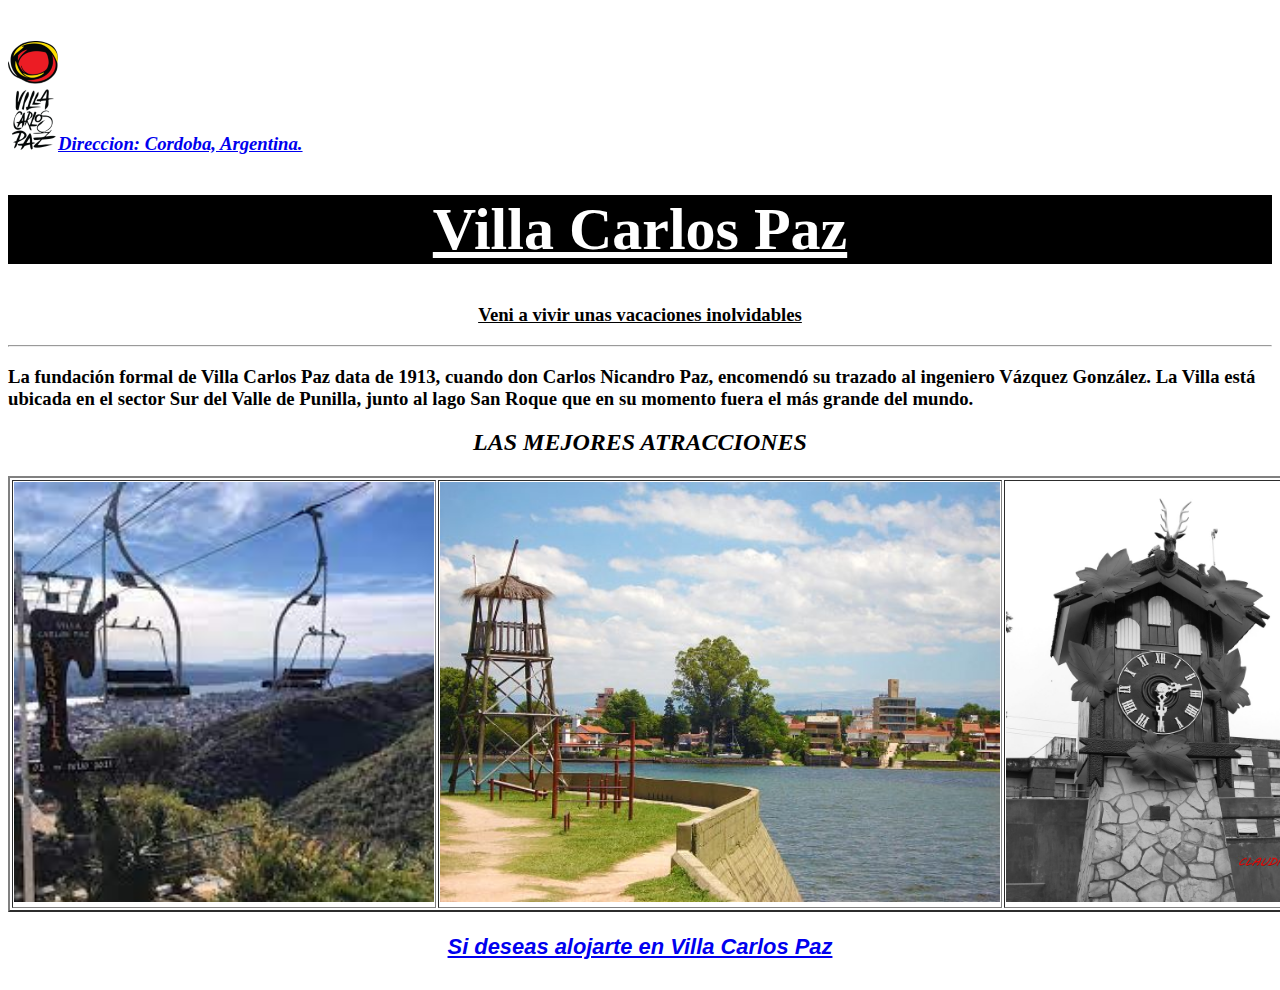
<file: turismo5to/index.html>
<!DOCTYPE html>
<html>
<head>
<meta charset="utf-8">
<meta http-equiv="X-UA-compatible"content="IE=edge">
<title> turismo.com.ar</title>
<style type="text/css">
h1{
color:white;
background:black;

text-align:center;
font-size:60px;
}
.mirecuadro{
background-color:white;
text-align:center;
}
.centrar{
text-align:center;
}
</style>
</head>
<body bgcolor>
<h3><i> <FONT FACE="bodoni MT"><br><img src="imagenes/logovc.png" ><a href=https://www.google.com/maps/place/Villa+Carlos+Paz,+C%C3%B3rdoba/@-31.4122129,-64.4997367,13z/data=!3m1!4b1!4m6!3m5!1s0x942d6640d6777c71:0x75c24ab6cb121bed!8m2!3d-31.4207828!4d-64.4992141!16zL20vMGNoc3Bt?entry=ttu>Direccion: Cordoba, Argentina.  </FONT> </i></h3></a>
<h1> <center> <U><FONT FACE=" bahnschrift">Villa Carlos Paz </FONT></U></center> </h1>

<h3> <center> <U><FONT FACE=" bahnschrift">Veni a vivir unas vacaciones inolvidables </FONT></U> </center> </h3>
<hr>
<h3>La fundación formal de Villa Carlos Paz data de 1913, cuando don Carlos Nicandro Paz, encomendó su trazado al ingeniero Vázquez González. La Villa está ubicada en el sector Sur del Valle de Punilla, junto al lago San Roque que en su momento fuera el más grande del mundo.</h3>
<center><h2><i>LAS MEJORES ATRACCIONES</i></h2> </center>
		<center><table border="2px">
			<tr>
				
				<td><a href=https://aerosilla.com><img src="imagenes/descarga.jpg" height="420" ></a></td>
				<td><a href=https://www.villacarlospaz.com/paseo-circuito-del-lago-san-roque.html><img src="imagenes/lsr.jpg" height="420" ></a></td>
				<td><a href=https://www.welcomeargentina.com/villacarlospaz/reloj-cucu.html><img src="imagenes/cucu portada.jpeg" height="420" ></a></td>
				</tr>
		 </center>
         <table>
			<tr>
						<h3><i><FONT FACE="arial"><h3><a href="../turismo5to/cataratas.html"> Si deseas alojarte en Villa Carlos Paz</a></H3></i></h3>
						</tr>
	</body>
</html>
</file>
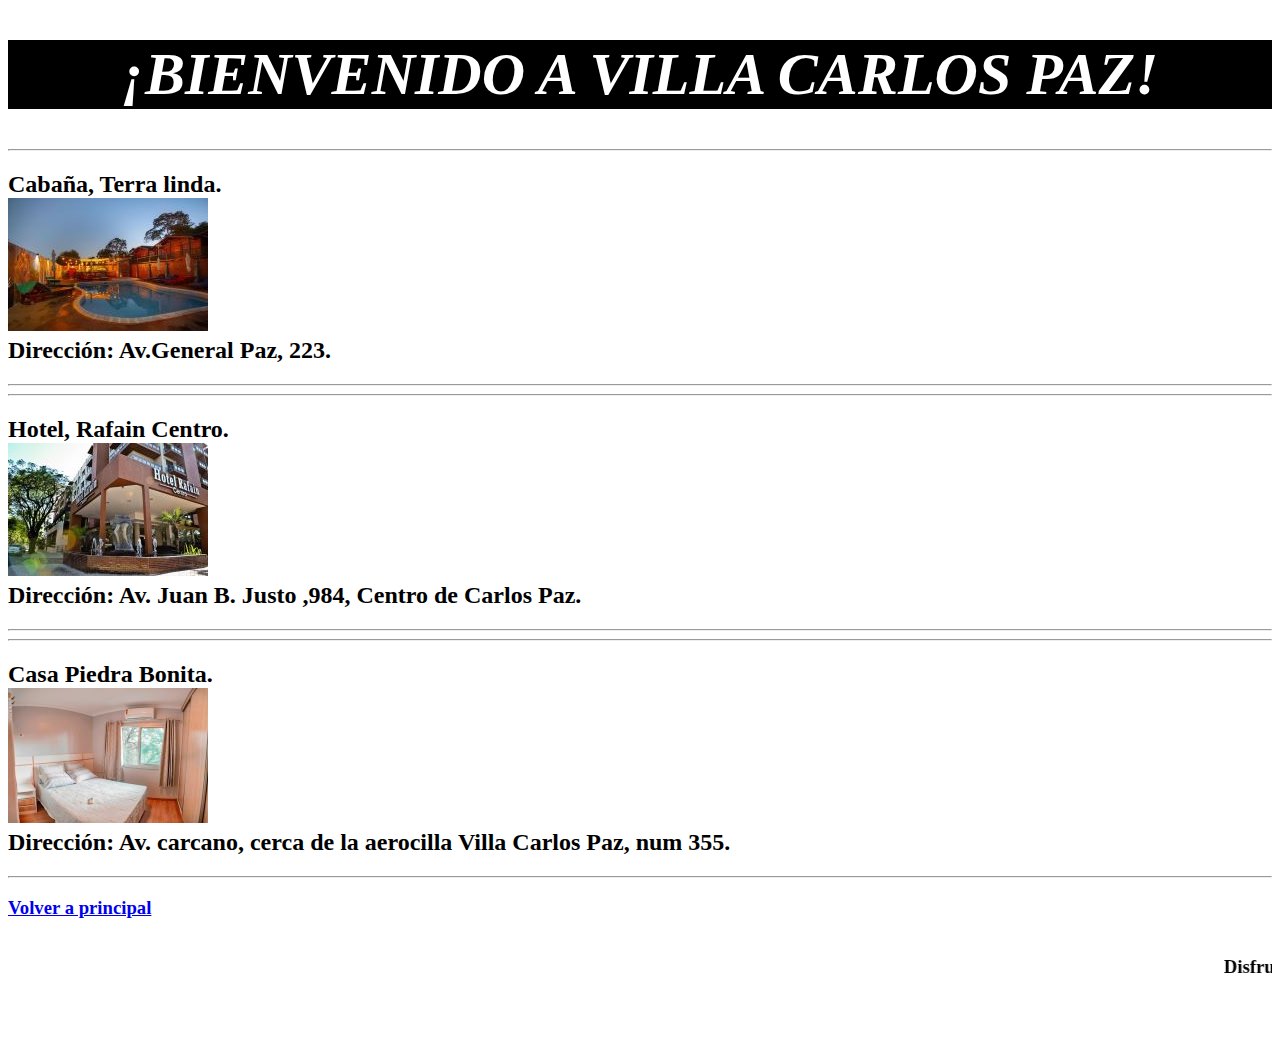
<file: turismo5to/cataratas.html>
<!DOCTYPE html>
<html>
<head>
<meta charset="utf-8">
<meta http-equiv="X-UA-compatible"content="IE=edge">
<title> Honeybee.com.ar</title>
<style type="text/css">
h1{
color:white;
background:black;

text-align:center;
font-size:60px;
}
.mirecuadro{
background-color:white;
text-align:center;
}
.centrar{
text-align:center;
}
</style>
</head>
<body bgcolor>
<h1><i><center>¡BIENVENIDO A VILLA CARLOS PAZ!</center></i></h1>
<hr>
<h2>Cabaña, Terra linda.<br><img src="imagenes/cabañacataratas.jpg"><br> Dirección: Av.General Paz, 223.</h2><center> <h3><a href="cabaña mendoza/cabañamendoza.html"> </a> </H3> </center>
<hr>
<hr>
<h2>Hotel, Rafain Centro.<br><img src="imagenes/hotelcataratas.jpg"><br> Dirección: Av. Juan B. Justo ,984, Centro de Carlos Paz. <h3><a href="localidades/hotelmendoza.html"> </a> </H3> </center>
<hr>
<hr>
<h2>Casa Piedra Bonita.<br><img src="imagenes/casacataratas.jpg"><br> Dirección: Av. carcano, cerca de la aerocilla Villa Carlos Paz, num 355.</h2><center> </H3> </center>
<hr>
<h3><a href="../turismo5to/index.html"> Volver a principal </a></H3>
<MARQUEE WIDTH=100% HEIGHT=100>
<h3><b>Disfruta cada momento en famila con nuestros hospedajes, uno de los mejores servicios que te podriamos ofrecer. ~Disfruta cada momento en famila con nuestros hospedajes, uno de los mejores servicios que te podriamos ofrecer.~Disfruta cada momento en famila con nuestros hospedajes, uno de los mejores servicios que te podriamos ofrecer.</b></h3>
<MARQUEE SCROLLAMOUNT=500></MARQUEE>
</file>
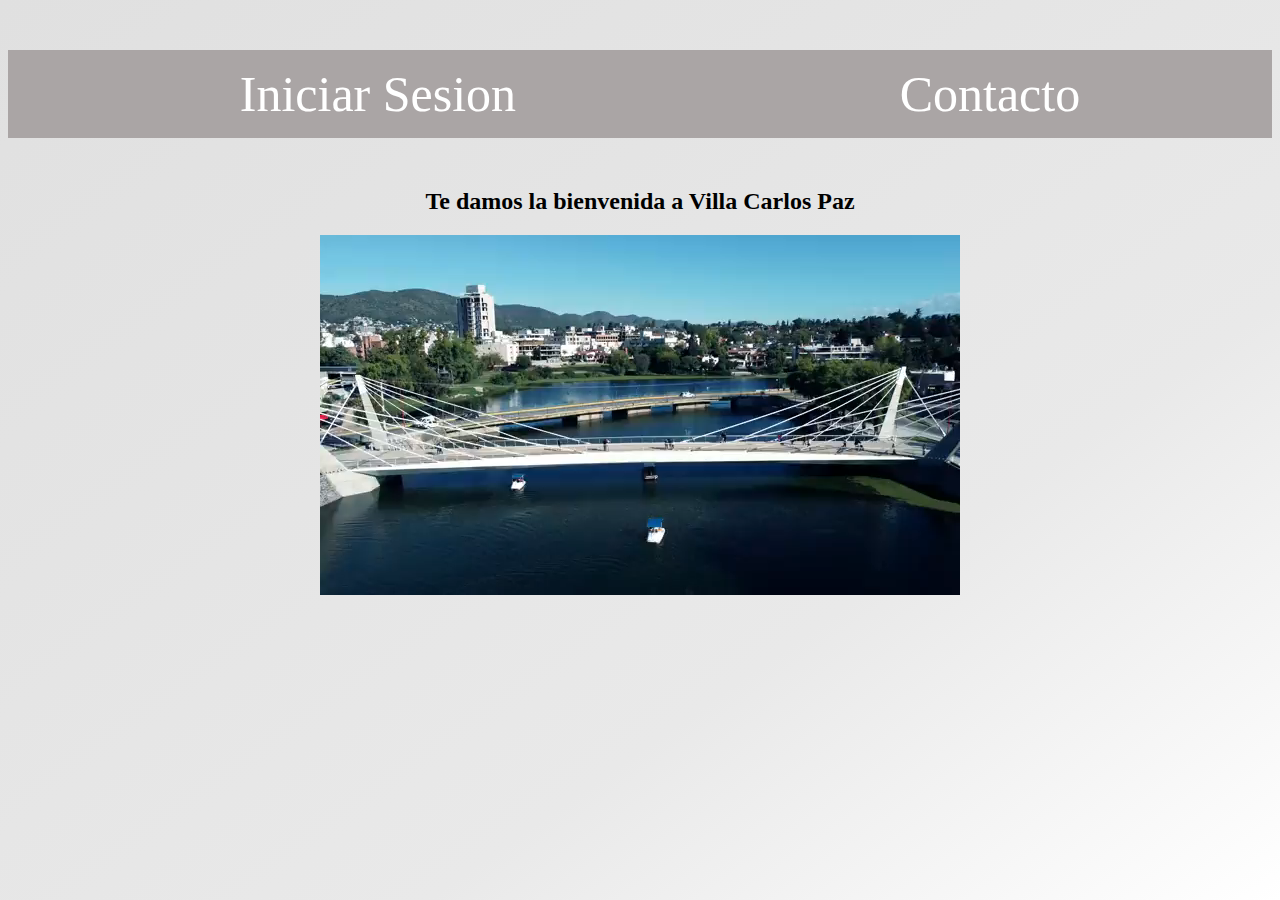
<file: turismo5to/inicio.html>
<head>
        <meta charset="utf-8">
        <meta http-equiv="X-UA-compatible" content="IE=edge">
        <title> villa carlos paz</title>
        <style type="text/css">
            html {
                height: 100%;
            }
    
            body {
                background-image: linear-gradient(to bottom right, #e0e0e0, #e4e4e4, #e9e9e9, rgb(255, 255, 255));
            }
        </style>
</head>

    <!DOCTYPE html>
    <html>
    <head>
    <meta charset="utf-8">
    <meta http-equiv="X-UA-compatible"content="IE=edge">
    <title> villacarlospaz.com.ar</title>
    <style type="text/css">
    h1{
    color:black;
    background:white;
    
    text-align:center;
    font-size:60px;
    }
    .mirecuadro{
    background-color:black;
    text-align:center;
    }
    .centrar{
    text-align:center;
    }
    nav{
        max-width: 9000px;
        margin: auto;
        background-color: #817e7e;
        font-size: 50px;
        margin-top: 50px;
    }
    .menu-horizontal{
        list-style: none;
        background-color: #aaa5a5;
        display: flex;
        justify-content: space-around;
    }
    .menu-horizontal > li > a{
        display: block;
        padding: 15px 20px;
        color: white;
        text-decoration: none;
    }
    .menu-horizontal > li:hover{
        background-color: rgb(230, 230, 230);
    }
    .menu-vertical{
        position: absolute;
        display: none;
        list-style: none;
        width: 500px;
        background-color: rgba(190, 185, 185, 0.5);
    }
    .menu-horizontal li:hover .menu-vertical{
        display: block;
    }
    .menu-vertical li:hover{
        background-color: rgb(255, 251, 251);
    }
    
    .menu-vertical li a{
        display: block;
        color: rgb(136, 133, 133);
        text-decoration: none;
        padding: 10px 10px 10px 15px;
    }
    </style>
    </head>
    <body bgcolor="#F9E79F">
    <h1> <center><u><i> </i></u></center> </h1>
    <nav>
            <ul class="menu-horizontal">
                <li><a href="otra prueba.html">Iniciar Sesion</a></li>
                <li>
                    <a href="#">Contacto</a>
                    <ul class="menu-vertical">
                        <li><a href="#"><img src="iconos/instagram.png">Instagram</a></li>
                        <li><a href="#"><img src="iconos/wsp.png">Whatsapp</a></li>
                        <li><a href="#"><img src="iconos/gmail.png">Gmail</a></li>
                        <li><a href="#"><img src="iconos/facebook.png">Facebook</a></li>
                    </ul>
                </li>
            </ul>
        </nav>
    </form>
    <center><h2>Te damos la bienvenida a Villa Carlos Paz</h2></center>
<center>
    <video>
       <source src="imagenes/villacarlo.mp4" type="video/mp4">
    </video>
</center>
    </body>
</file>
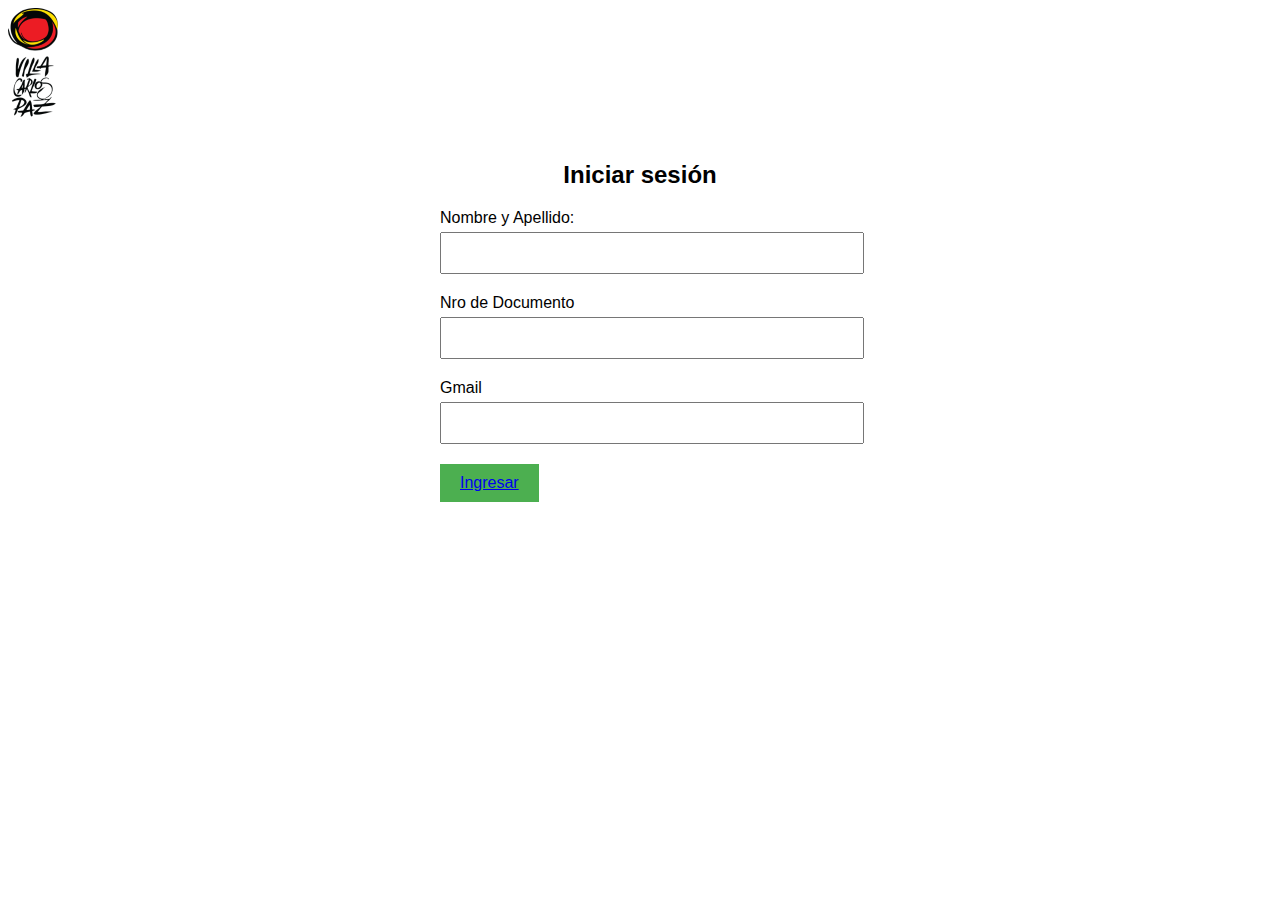
<file: turismo5to/otra prueba.html>
<!DOCTYPE html>
<html>
<head>
  <title>Villa Carlos Paz</title>
  <style>
    body {
      font-family: Arial, sans-serif;
    }

    .container {
      max-width: 400px;
      margin: 0 auto;
      padding: 20px;
    }

    h2 {
      text-align: center;
    }

    .form-group {
      margin-bottom: 20px;
    }

    .form-group label {
      display: block;
      margin-bottom: 5px;
    }

    .form-group input {
      width: 100%;
      padding: 10px;
      font-size: 16px;
    }

    .form-group button {
      padding: 10px 20px;
      font-size: 16px;
      background-color: #4CAF50;
      color: white;
      border: none;
    }

    .form-group button:hover {
      background-color: #45a049;
    }

    .images-container {
      display: flex;
      justify-content: center;
      margin-top: 40px;
    }

    .images-container img {
      margin: 10px;
      max-width: 300px;
    }
  </style>
</head>
<body>
  <img src="imagenes/logovc.png">
  <div class="container">
    <h2>Iniciar sesión</h2>
    <form>
      <div class="form-group">
        <label for="username">Nombre y Apellido:</label>
        <input type="text" id="username" name="username" required>
      </div>
      <div class="form-group">
        <label for="username">Nro de Documento</label>
        <input type="text" id="username" name="username" required>
      </div>
      <div class="form-group">
        <label for="username">Gmail</label>
        <input type="text" id="username" name="username" required>
      </div>
      <div class="form-group">
        <button type="submit"><a href="../turismo5to/index.html">Ingresar</a></button>
      </div>
    </form>
  </div>
</body>
</html>
</file>
